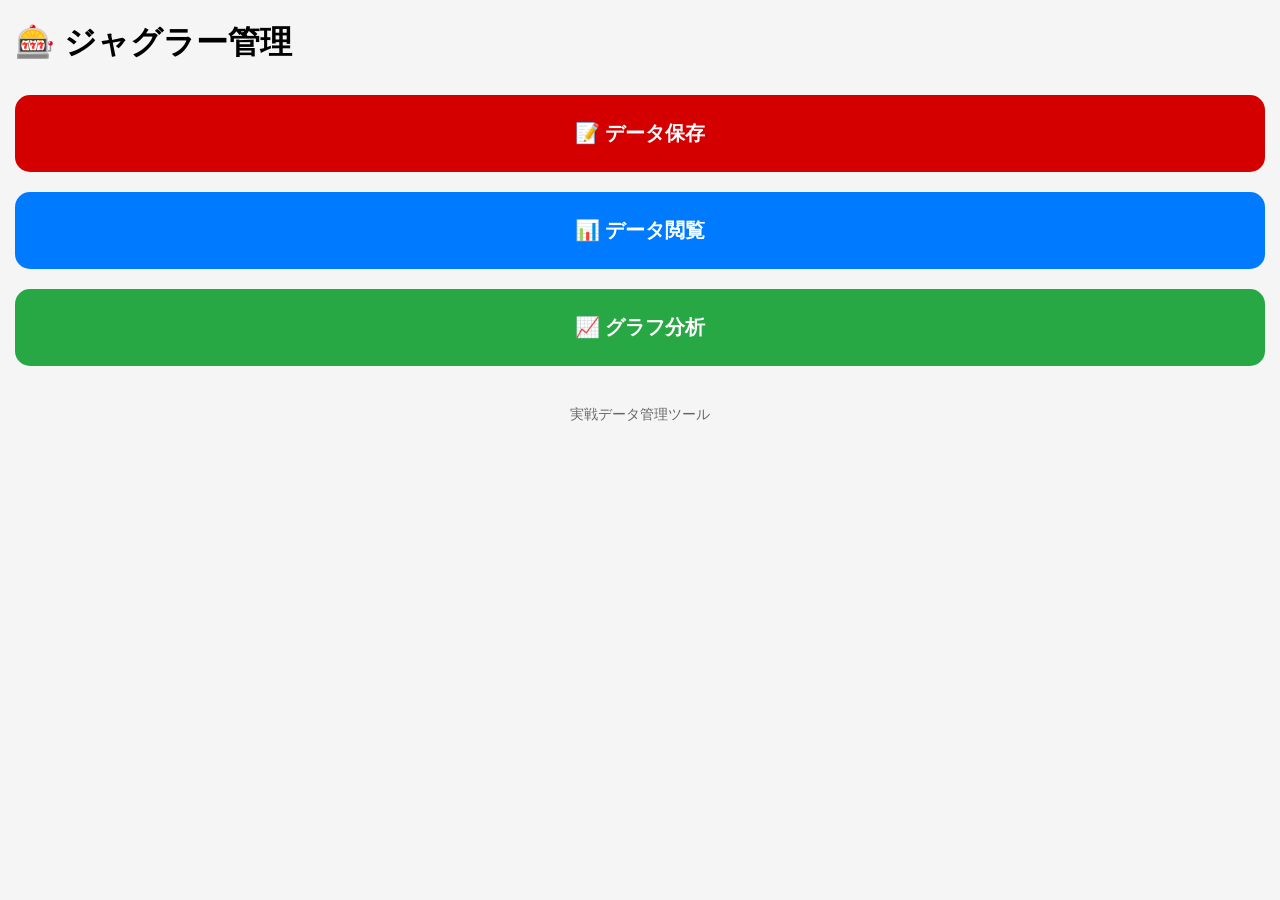
<file: index.html>
<!DOCTYPE html>
<html lang="ja">
<head>
<meta charset="UTF-8">
<meta name="viewport" content="width=device-width, initial-scale=1.0">
<title>ジャグラー管理アプリ</title>

<link rel="stylesheet" href="style.css">

<style>
.menu {
  display: flex;
  flex-direction: column;
  gap: 20px;
  margin-top: 30px;
}

.menu a {
  display: block;
  padding: 25px;
  text-align: center;
  font-size: 20px;
  font-weight: bold;
  text-decoration: none;
  color: white;
  border-radius: 15px;
}

.saveBtn { background: #d40000; }
.viewBtn { background: #007bff; }
.graphBtn { background: #28a745; }

.footer {
  text-align: center;
  margin-top: 40px;
  font-size: 14px;
  color: #666;
}
</style>

</head>
<body>

<h1>🎰 ジャグラー管理</h1>

<div class="menu">
  <a href="save.html" class="saveBtn">📝 データ保存</a>
  <a href="view.html" class="viewBtn">📊 データ閲覧</a>
  <a href="graph.html" class="graphBtn">📈 グラフ分析</a>
</div>

<div class="footer">
  実戦データ管理ツール
</div>

</body>
</html>
</file>
<file: style.css>
body {
  font-family: sans-serif;
  margin: 15px;
  background: #f5f5f5;
}

.container {
  display: flex;
  flex-direction: column;
  gap: 8px;
}

input {
  padding: 8px;
  font-size: 16px;
}

button {
  padding: 10px;
  font-size: 16px;
  background: #ff4d4d;
  color: white;
  border: none;
  border-radius: 5px;
}

table {
  width: 100%;
  border-collapse: collapse;
  font-size: 14px;
}

th, td {
  border: 1px solid #ccc;
  padding: 5px;
  text-align: center;
}

th {
  background: #ddd;
}
</file>
